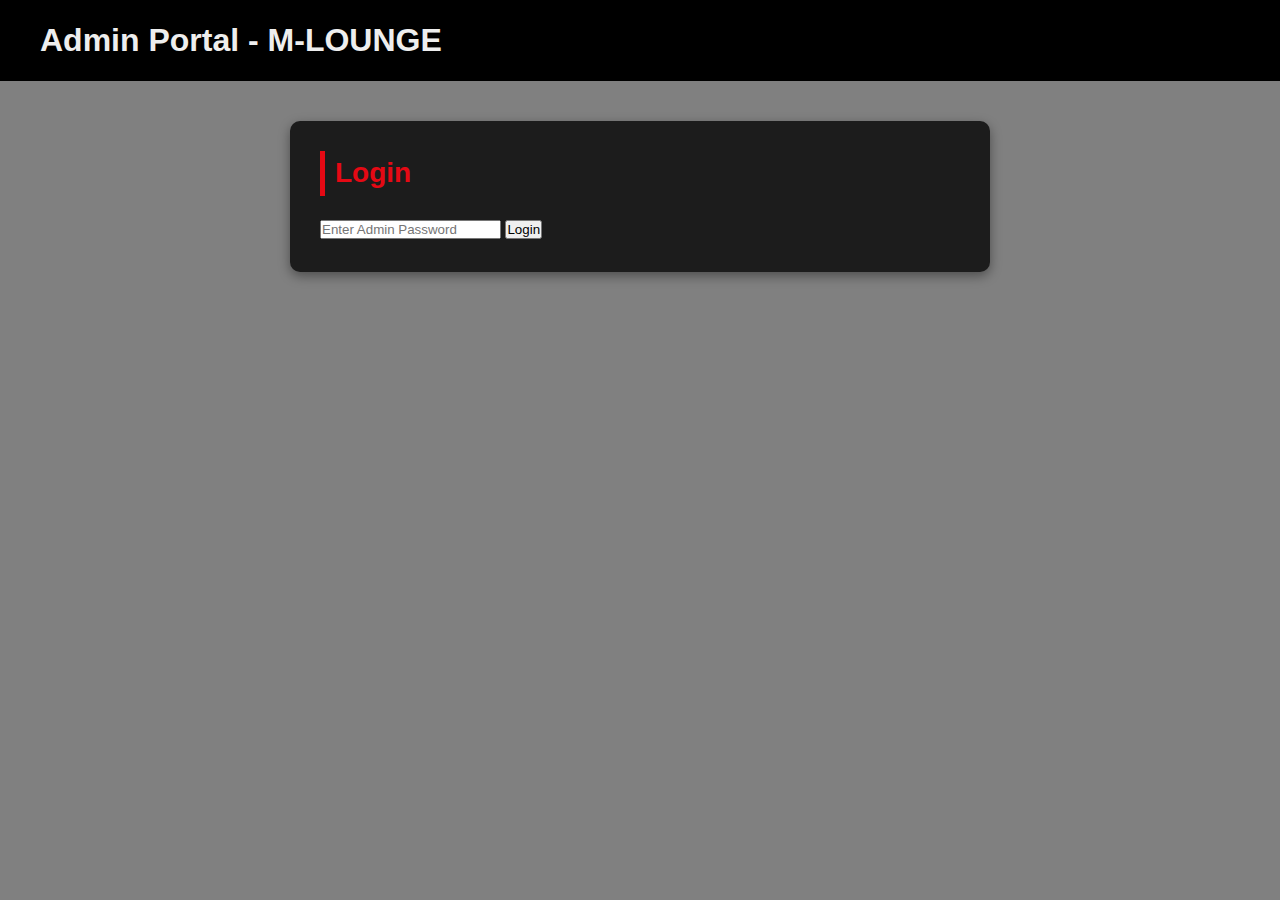
<file: admin.html>
<!DOCTYPE html>
<html lang="en">
<head>
  <meta charset="UTF-8">
  <meta name="viewport" content="width=device-width, initial-scale=1.0">
  <title>M-LOUNGE</title>
  <link rel="stylesheet" href="style.css">
</head>
<body>
  <header>
    <h1>Admin Portal - M-LOUNGE</h1>
  </header>

  <section id="login">
    <h2>Login</h2>
    <input type="password" id="adminPass" placeholder="Enter Admin Password">
    <button onclick="login()">Login</button>
  </section>

  <section id="dashboard" style="display:none;">
    <h2>Submissions</h2>
    <div id="submissions"></div>
  </section>

  <script src="script.js"></script>
</body>
</html>
</file>
<file: style.css>
/* Reset */
* {
  margin: 0;
  padding: 0;
  box-sizing: border-box;
}

body {
  font-family: "Helvetica Neue", Arial, sans-serif;
  background: grey;
  color: #eee;
  line-height: 1.6;
}

/* Header + Navbar */
header {
  background: #000;
  padding: 15px 40px;
  position: sticky;
  top: 0;
  z-index: 1000;
}

nav {
  display: flex;
  justify-content: space-between;
  align-items: center;
}

nav .logo {
  font-size: 22px;
  font-weight: bold;
  color: #e50914;
  letter-spacing: 1px;
}

nav ul {
  list-style: none;
  display: flex;
  gap: 25px;
}

nav ul li a {
  color: #eee;
  text-decoration: none;
  font-weight: 500;
  transition: color 0.3s;
}

nav ul li a:hover {
  color: #e50914;
}

/* Banner */
.banner {
  background: linear-gradient(rgba(0,0,0,0.7), rgba(0,0,0,0.7)), url('images/banner.jpg') center/cover no-repeat;
  color: white;
  text-align: center;
  padding: 100px 20px;
}

.banner h2 {
  font-size: 48px;
  margin-bottom: 15px;
}

.banner p {
  font-size: 20px;
  max-width: 700px;
  margin: 0 auto;
}

/* Section Headings */
section h2 {
  font-size: 28px;
  margin-bottom: 20px;
  border-left: 5px solid #e50914;
  padding-left: 10px;
}

/* Film Grid */
.film-grid {
  display: grid;
  grid-template-columns: repeat(auto-fit, minmax(260px, 1fr));
  gap: 25px;
}

.film-card {
  background: #1c1c1c;
  border-radius: 10px;
  overflow: hidden;
  text-decoration: none;
  color: #fff;
  box-shadow: 0 4px 12px rgba(0,0,0,0.4);
  transition: transform 0.3s, box-shadow 0.3s;
}

.film-card:hover {
  transform: scale(1.05);
  box-shadow: 0 6px 16px rgba(0,0,0,0.6);
}

.film-card img {
  width: 100%;
  height: 350px;
  object-fit: cover;
}

.film-card h3 {
  font-size: 20px;
  margin: 10px;
  color: #e50914;
}

.film-card p {
  margin: 0 10px 10px;
  font-size: 14px;
  color: #ccc;
}

/* Submit Form */
form {
  display: flex;
  flex-direction: column;
  gap: 12px;
  max-width: 600px;
  margin: auto;
}

form input, form textarea, form button {
  padding: 12px;
  font-size: 16px;
  border: none;
  border-radius: 6px;
}

form input, form textarea {
  background: #222;
  color: #eee;
}

form textarea {
  resize: vertical;
  min-height: 100px;
}

form button {
  background: #e50914;
  color: white;
  cursor: pointer;
  font-weight: bold;
  transition: background 0.3s;
}

form button:hover {
  background: #b0060f;
}

/* Footer */
footer {
  background: #000;
  color: #888;
  text-align: center;
  padding: 20px;
  margin-top: 40px;
}

/* Admin Page */
#login, #dashboard {
  max-width: 700px;
  margin: 40px auto;
  background: #1c1c1c;
  padding: 30px;
  border-radius: 10px;
  box-shadow: 0 4px 12px rgba(0,0,0,0.4);
}

#login h2, #dashboard h2 {
  color: #e50914;
  margin-bottom: 20px;
}

#submissions .film-card {
  padding: 15px;
}

#submissions button {
  margin: 5px;
  padding: 8px 12px;
  border: none;
  border-radius: 6px;
  cursor: pointer;
  font-weight: bold;
}

#submissions button:first-of-type {
  background: #2ecc71;
  color: white;
}

#submissions button:last-of-type {
  background: #e74c3c;
  color: white;
}
</file>
